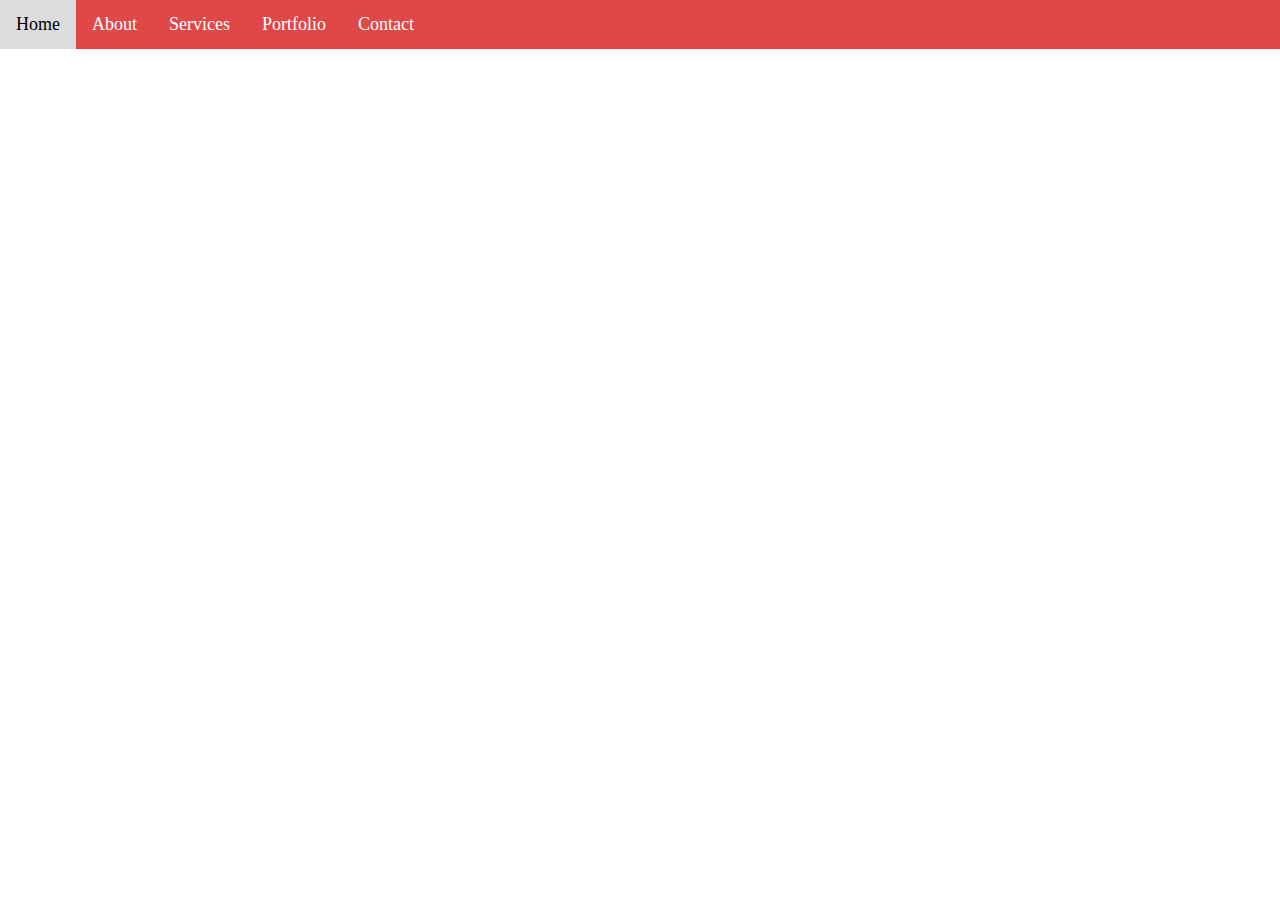
<file: horizontal-navbar/index.html>
<!DOCTYPE html>
<html lang="en">
<head>
    <meta charset="UTF-8">
    <meta name="viewport" content="width=device-width, initial-scale=1.0">
    <title>Horizontal Navbar</title>
    <link rel="stylesheet" href="/horizontal-navbar/style.css">
</head>
<body>      
  <div class="navbar">  
     <a href="#home">Home</a>  
     <a href="#about">About</a>  
     <a href="#services">Services</a>  
     <a href="#portfolio">Portfolio</a>  
     <a href="#contact">Contact</a>  
  </div>
</body>
</html>
</file>
<file: horizontal-navbar/style.css>
*{
    margin: 0;
    padding: 0;
    box-sizing: border-box;
}
.navbar {
    background-color: #e04848;
    overflow: hidden;
}
.navbar a {
    float: left;
    display: block;
    color: #fff;
    text-align: center;
    padding: 14px 16px;
    text-decoration: none;
    font-size: 18px;
}
.navbar a:hover{
    color: #000;
    background-color: #ddd;
}
</file>
